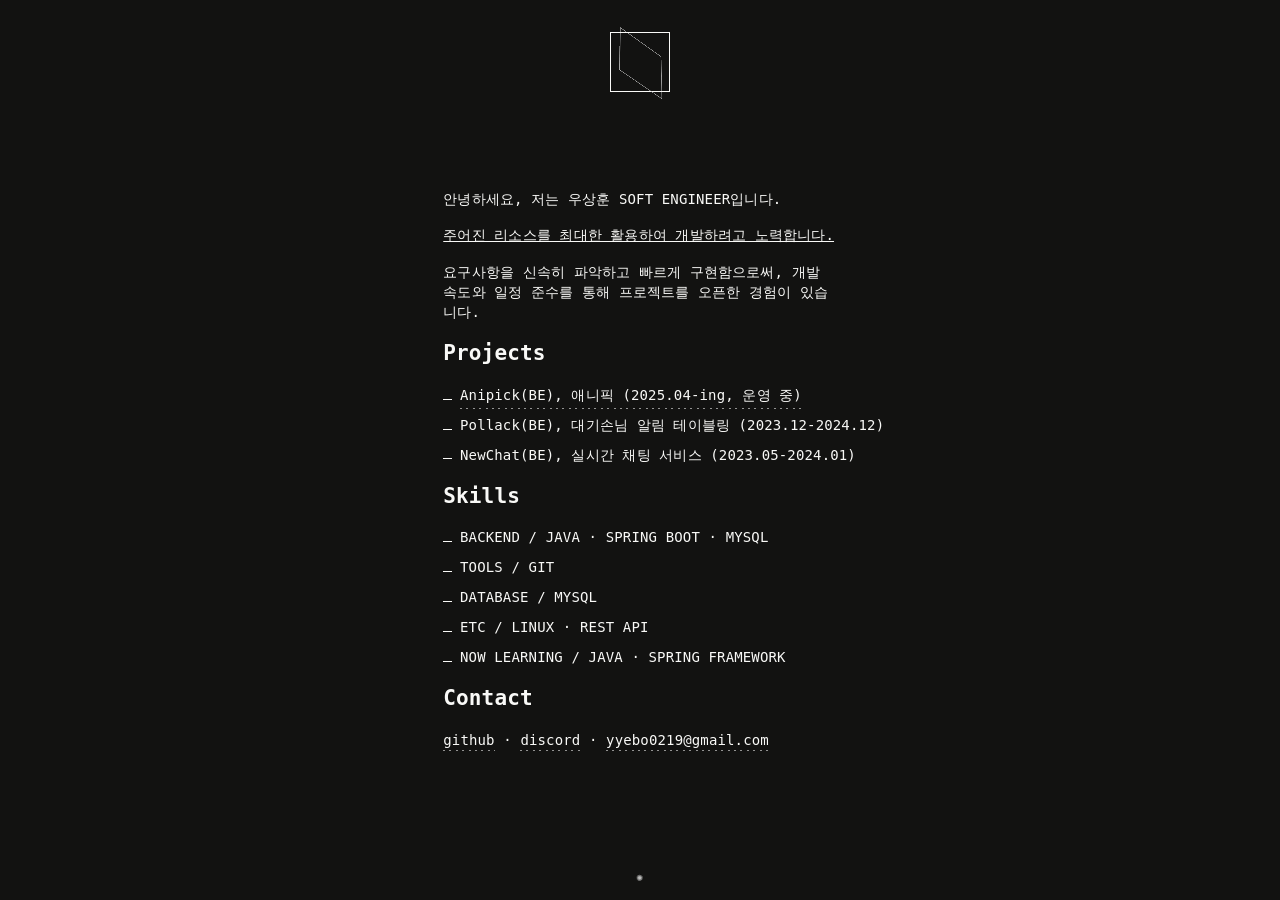
<file: docs/index.html>
<!DOCTYPE html>
<html lang="ko">
<head>
    <meta charset="UTF-8">
    <title>dntkdgns</title>
    <link rel="stylesheet" href="./style.css">
</head>
<body>
    <main id="main">
        <header class="h">
            <div class="visual-container">
                <div class="cube"></div>
            </div>
        </header>
        <article class="ct">
            안녕하세요, 저는 우상훈 SOFT ENGINEER입니다.<p>
            <ins><a>주어진 리소스를 최대한 활용하여 개발하려고 노력합니다.</a></ins><p>
            요구사항을 신속히 파악하고 빠르게 구현함으로써, 개발 속도와 일정 준수를 통해 프로젝트를 오픈한 경험이 있습니다.

            <h2>Projects</h2>
            <ul class="pt">
                <li><a href="https://anipick.p-e.kr/intro.html" aria-label="anipick" class="dashed-link" target="_blank">Anipick(BE), 애니픽 (2025.04-ing, 운영 중)</a></li>
                <li><a href="#" aria-label="pollack">Pollack(BE), 대기손님 알림 테이블링 (2023.12-2024.12)</a></li>
                <li><a href="#" aria-label="newchat">NewChat(BE), 실시간 채팅 서비스 (2023.05-2024.01)</a></li>
            </ul>

            <h2>Skills</h2>
            <ul class="pt">
                <li><a> BACKEND / JAVA · SPRING BOOT · MYSQL</a></li>
                <li><a> TOOLS / GIT</a></li>
                <li><a> DATABASE / MYSQL</a></li>
                <li><a> ETC / LINUX · REST API</a></li>
                <li><a> NOW LEARNING / JAVA · SPRING FRAMEWORK</a></li>
            </ul>

            <h2>Contact</h2>
            <p>
                <a href="https://github.com/yuuzinn" class="dashed-link">github</a> ·  <a href="https://discordapp.com/users/395799630106853376" class="dashed-link" target="_blank">discord</a> ·  <a href="mailto:yyebo0219@gmail.com" class="dashed-link">yyebo0219@gmail.com</a>
            </p>
        </article>
        <footer>
            <small>✺</small>
        </footer>
    </main>
    <script src="./script.js"></script>
</body>
</html>
</file>
<file: docs/style.css>
* {
  margin: 0;
  padding: 0;
  box-sizing: border-box;
  font-style: normal;
}
html {
  --color-bg: #121211;
  --color-text: #f9f9f7;
  --color-muted: #bdbdbd;
  --u-thickness: 1.1px;
  --u-spacing: 0.4rem;
  --u-offset: 0.2rem;
}
body {
  background: var(--color-bg);
  font: 14px/1.45 "Lucida Console", "Monaco", monospace;
  letter-spacing: 0.01em;
}
body,
a {
  color: var(--color-text);
}
::selection {
  background: var(--color-text);
  color: var(--color-bg);
}
main {
  min-height: 100vh;
  display: flex;
  flex-direction: column;
  justify-content: space-between;
}
.ct {
  margin: 0 auto;
  padding: 0.6em 1.6em;
  max-width: 52ch;
  position: relative;
  z-index: 1;
}
.ct > * {
  margin: 1rem 0 0;
}

ul {
  list-style: none;
  padding: 0;
  margin: 0 0 2em 0;
}
li {
  margin: 0.6rem 0;
  position: relative;
}
a {
  color: var(--color-text);
  text-decoration: none;
  position: relative;
  z-index: 1;
}

.h a::after {
  content: "";
  position: absolute;
  bottom: calc(-1.1 * var(--u-offset));
  left: 0;
  right: 0;
  height: var(--u-thickness);
  background: repeating-linear-gradient(
    to right,
    var(--color-muted) 0,
    var(--color-muted) 2px,
    transparent 2px,
    transparent var(--u-spacing)
  );
  transition: background 0.3s ease-out;
  opacity: 0.75;
}
.h a:hover::after {
  background: var(--color-muted);
  height: calc(var(--u-thickness) * 0.5);
}

/* CSS에 추가 */
.dashed-link::after {
  content: "";
  position: absolute;
  bottom: calc(-1.1 * var(--u-offset));
  left: 0;
  right: 0;
  height: var(--u-thickness);
  background: repeating-linear-gradient(
    to right,
    var(--color-muted) 0,
    var(--color-muted) 2px,
    transparent 2px,
    transparent var(--u-spacing)
  );
  transition: background 0.3s ease-out;
  opacity: 0.75;
}
a:focus,
a:hover {
  text-decoration: none;
}
header {
  margin-bottom: 0;
}
footer {
  padding: 1em 0;
}
small {
  color: var(--color-muted);
  font-size: 0.8em;
  display: block;
  margin-top: 1.5em;
  text-align: center;
}
/* Active ascii anim on link */
a.as {
  cursor: pointer;
  user-select: none;
}

/* Disable text selection during ASCII animation */
a.as::selection {
  background: transparent;
}

/* hover state for links with ASCII animation */
a.as:hover {
  position: relative;
  cursor: pointer;
}

.pt li {
  padding: 0 0 0 0.6em;
}
.pt li::before {
  content: "";
  position: absolute;
  left: 0;
  top: 68%;
  width: 0.6em;
  height: 1px;
  background: var(--color-text);
  transform: scaleX(1);
  transform-origin: right;
  transition: transform 1s ease;
}

.pt li:hover::before {
  transform: scaleX(2);
  transition-duration: 0.3s;
}

.pt li a {
  display: inline-block;
  margin-left: 0.6em;
  white-space: nowrap;
}
/* sr-only */
.so {
  position: absolute;
  display: block;
  width: 1px;
  height: 1px;
  margin: -1px;
  border: 0;
  padding: 0;
  white-space: nowrap;
  overflow: hidden;
}

/* style.css에 추가 */
.dashed-link:hover::after {
  background: var(--color-muted); /* 점선이 실선으로 채워짐 */
  height: calc(var(--u-thickness) * 1.2); /* 선이 살짝 두꺼워짐 */
}

.visual-container {
  display: flex;
  justify-content: center;
  align-items: center;
  padding: 2rem 0 0.5rem 0; /* 위는 2rem, 아래는 0.5rem으로 확 줄임 */
  perspective: 1000px;
}

/* 돌아가는 사각형 (큐브 느낌) */
.cube {
  width: 60px;
  height: 60px;
  border: 1px solid var(--color-text);
  position: relative;
  transform-style: preserve-3d;
  animation: rotateCube 10s infinite linear;
}

/* 겹쳐 보이는 효과를 위해 하나 더 추가 */
.cube::after {
  content: "";
  position: absolute;
  top: 0; left: 0;
  width: 100%; height: 100%;
  border: 1px solid var(--color-muted);
  transform: rotateX(45deg) rotateY(45deg);
}

@keyframes rotateCube {
  0% { transform: rotateX(0deg) rotateY(0deg) rotateZ(0deg); }
  100% { transform: rotateX(360deg) rotateY(360deg) rotateZ(360deg); }
}
</file>
